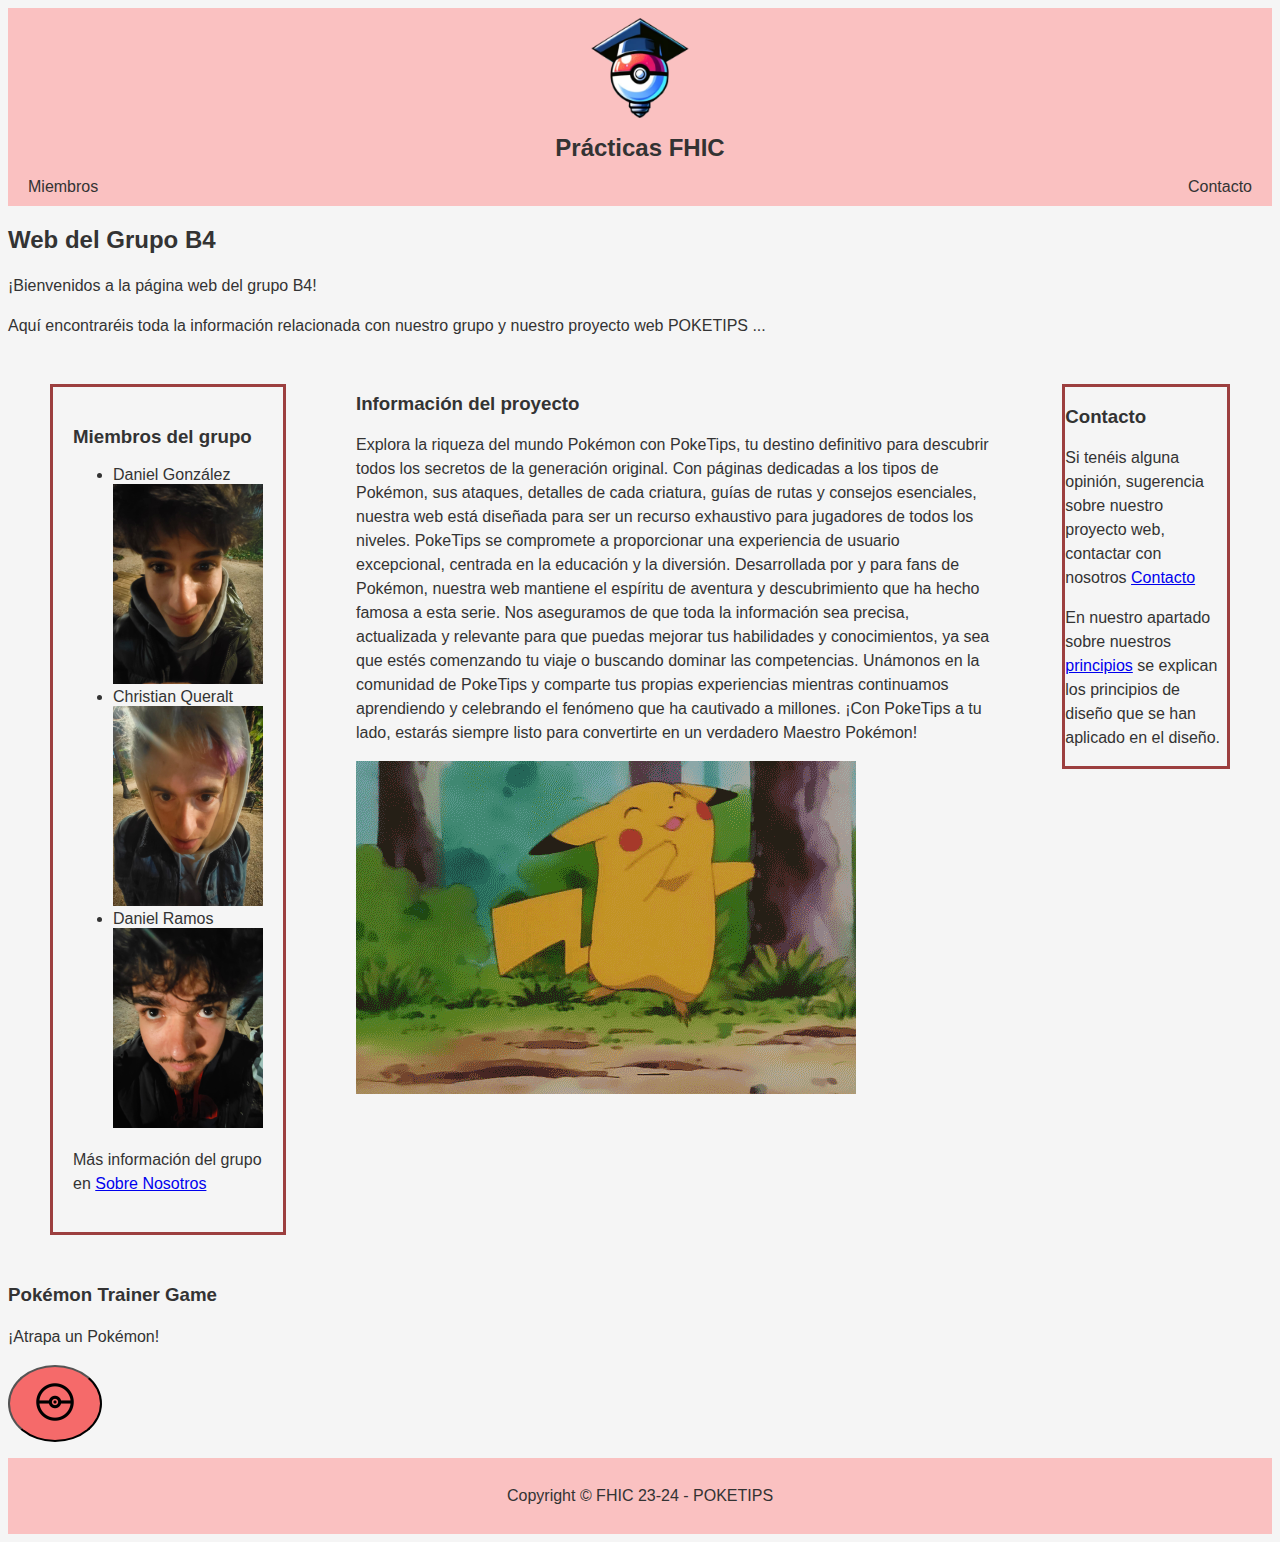
<file: index.html>
<!DOCTYPE html>
<html lang="es">
<head>
    <meta charset="UTF-8">
    <title>PokeTips</title>
    <link rel="icon" href="resources/logo.png" type="image/png">
    <link rel="stylesheet" href="style.css">    
</head>
<body>
    <header>
        <img src="resources/logo.png" alt="logo_poketips" style="width:100px; height:auto; display:block; margin:auto;">
        <h1>Prácticas FHIC</h1>
        <nav>
            <ul class="nav-menu">
                <li><a href='nosotros.html' title="Conócenos mejor!">Miembros</a></li>
                <li><a href='contacto.html' title="Cualquier duda es bienvenida :)">Contacto</a></li>
            </ul>
        </nav>
    </header>
    
    <main>
        <section>
            <h2>Web del Grupo B4</h2>
            <p>¡Bienvenidos a la página web del grupo B4!</p>
            <p>Aquí encontraréis toda la información relacionada con nuestro grupo y nuestro proyecto web POKETIPS ...</p>
        </section>
        
        
        <div class="container">
            <div class="members">
                <section>
                    <h3>Miembros del grupo</h3>
                    <ul>
                        <li>Daniel González <img src="resources/lil.jpeg" title="Lil Dani" alt="LIL" width="150" height="200"></li>
                        <li>Christian Queralt <img src="resources/chris.jpeg" title="Chris" alt="CHRIS" width="150" height="200"></li>
                        <li>Daniel Ramos <img src="resources/big.jpeg" title="Big Dani" alt="BIG" width="150" height="200"></li>
                    </ul>
                    <p>Más información del grupo en <a href="nosotros.html">Sobre Nosotros</a></p>
                </section>
            </div>
            
            <div class="main_content">
                <section>
                    <h3>Información del proyecto</h3>
                    <p>Explora la riqueza del mundo Pokémon con PokeTips, tu destino definitivo para descubrir todos los secretos de la generación original. 
                        Con páginas dedicadas a los tipos de Pokémon, sus ataques, detalles de cada criatura, guías de rutas y consejos esenciales, nuestra web está diseñada para ser un recurso exhaustivo para jugadores de todos los niveles.
                        PokeTips se compromete a proporcionar una experiencia de usuario excepcional, centrada en la educación y la diversión. 
                        Desarrollada por y para fans de Pokémon, nuestra web mantiene el espíritu de aventura y descubrimiento que ha hecho famosa a esta serie. 
                        Nos aseguramos de que toda la información sea precisa, actualizada y relevante para que puedas mejorar tus habilidades y conocimientos, ya sea que estés comenzando tu viaje o buscando dominar las competencias.
                        Unámonos en la comunidad de PokeTips y comparte tus propias experiencias mientras continuamos aprendiendo y celebrando el fenómeno que ha cautivado a millones. ¡Con PokeTips a tu lado, estarás siempre listo para convertirte en un verdadero Maestro Pokémon!
                    </p>
                </section>
                
                <section>
                    <img src="resources/pikachu_bailando.gif" alt="Animated GIF">
                </section>
            </div>
    
            <div class="contact-section">
                <section>
                    <h3>Contacto</h3>
                    <p>Si tenéis alguna opinión, sugerencia sobre nuestro proyecto web, contactar con nosotros <a href="contacto.html">Contacto</a></p>
                    <p>En nuestro apartado sobre nuestros <a href="principiosDiseno.html">principios</a> se explican los principios de diseño que se han aplicado en el diseño.</p>
                </section>
            </div>
        </div>
    
    <section>
        <h3>Pokémon Trainer Game</h3>
        <p>¡Atrapa un Pokémon!</p>
        <button onclick="catchPokemon()" class="pokeball-button">
            <img src="resources/pokeball_bw.png" alt="pokeball" class="pokeball-image" height="50" width="auto">
        </button>
        <p id="pokemon"></p>
    </section>

    <script>
        function catchPokemon() {
        const pokemons = [
            "Bulbasaur", "Ivysaur", "Venusaur", "Charmander", "Charmeleon", "Charizard", "Squirtle", "Wartortle", "Blastoise", "Caterpie",
            "Metapod", "Butterfree", "Weedle", "Kakuna", "Beedrill", "Pidgey", "Pidgeotto", "Pidgeot", "Rattata", "Raticate",
            "Spearow", "Fearow", "Ekans", "Arbok", "Pikachu", "Raichu", "Sandshrew", "Sandslash", "Nidoran♀", "Nidorina",
            "Nidoqueen", "Nidoran♂", "Nidorino", "Nidoking", "Clefairy", "Clefable", "Vulpix", "Ninetales", "Jigglypuff", "Wigglytuff",
            "Zubat", "Golbat", "Oddish", "Gloom", "Vileplume", "Paras", "Parasect", "Venonat", "Venomoth", "Diglett",
            "Dugtrio", "Meowth", "Persian", "Psyduck", "Golduck", "Mankey", "Primeape", "Growlithe", "Arcanine", "Poliwag",
            "Poliwhirl", "Poliwrath", "Abra", "Kadabra", "Alakazam", "Machop", "Machoke", "Machamp", "Bellsprout", "Weepinbell",
            "Victreebel", "Tentacool", "Tentacruel", "Geodude", "Graveler", "Golem", "Ponyta", "Rapidash", "Slowpoke", "Slowbro",
            "Magnemite", "Magneton", "Farfetch'd", "Doduo", "Dodrio", "Seel", "Dewgong", "Grimer", "Muk", "Shellder",
            "Cloyster", "Gastly", "Haunter", "Gengar", "Onix", "Drowzee", "Hypno", "Krabby", "Kingler", "Voltorb",
            "Electrode", "Exeggcute", "Exeggutor", "Cubone", "Marowak", "Hitmonlee", "Hitmonchan", "Lickitung", "Koffing", "Weezing",
            "Rhyhorn", "Rhydon", "Chansey", "Tangela", "Kangaskhan", "Horsea", "Seadra", "Goldeen", "Seaking", "Staryu",
            "Starmie", "Mr. Mime", "Scyther", "Jynx", "Electabuzz", "Magmar", "Pinsir", "Tauros", "Magikarp", "Gyarados",
            "Lapras", "Ditto", "Eevee", "Vaporeon", "Jolteon", "Flareon", "Porygon", "Omanyte", "Omastar", "Kabuto",
            "Kabutops", "Aerodactyl", "Snorlax", "Articuno", "Zapdos", "Moltres", "Dratini", "Dragonair", "Dragonite", "Mewtwo",
            "Mew"
        ];
            const randomIndex = Math.floor(Math.random() * pokemons.length);
            const pokemon = pokemons[randomIndex];
            alert(`¡Has atrapado un ${pokemon}!`);
        }
    </script>
    
    <footer>
        <p>Copyright © FHIC 23-24 - POKETIPS</p>
    </footer>
</body>
</html>
</file>
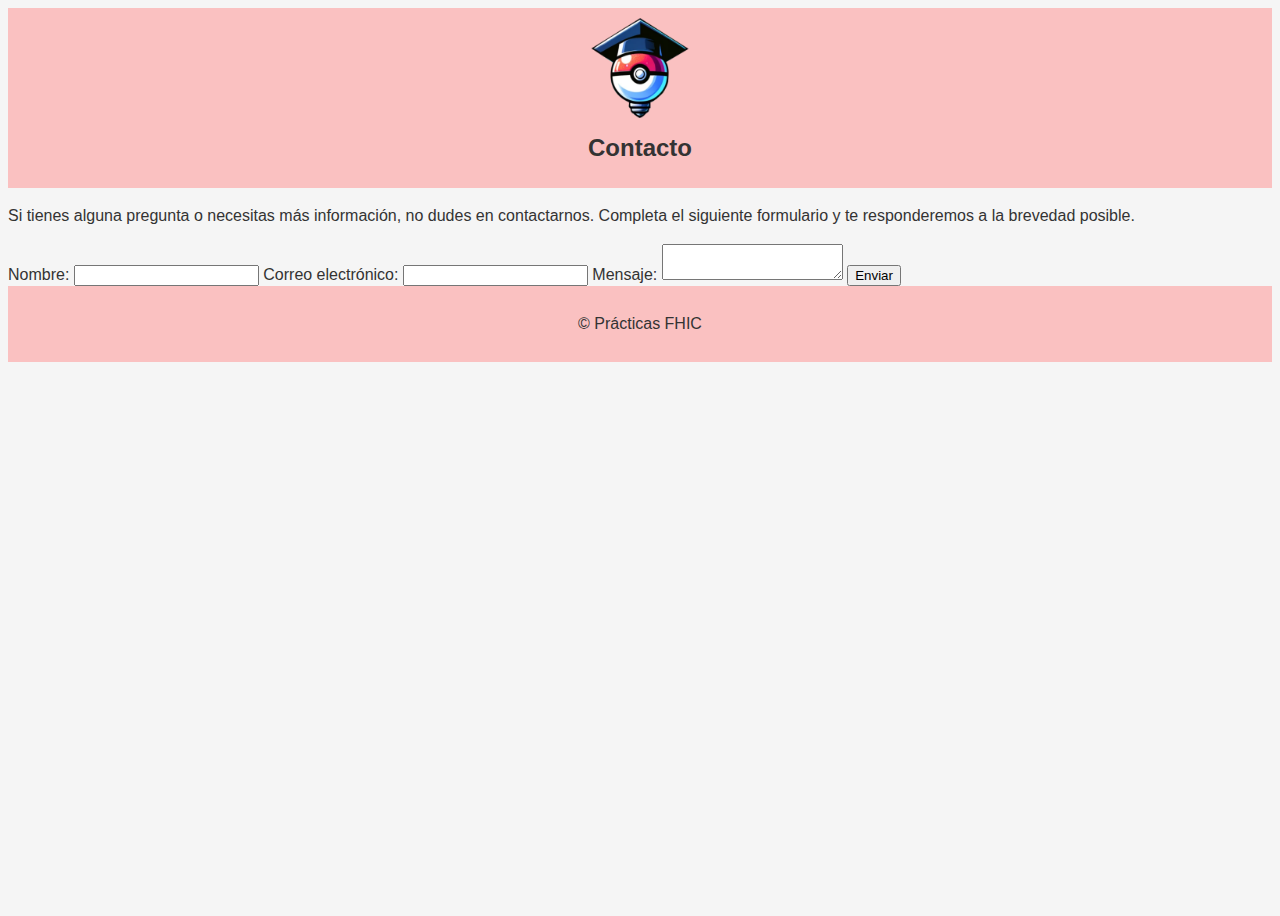
<file: contacto.html>
<!DOCTYPE html>
<html lang="es">
<head>
    <meta charset="UTF-8">
    <title>Contacto - PokeTips</title>
    <link rel="icon" href="logo.png" type="image/png">
    <link rel="stylesheet" href="style.css">    
</head>
<body>
    <header>
        <img src="resources/logo.png" alt="logo_poketips" style="width:100px; height:auto; display:block; margin:auto;">
        <h1>Contacto</h1>
    </header>
    
    <main>
        <section>
            <p>Si tienes alguna pregunta o necesitas más información, no dudes en contactarnos. Completa el siguiente formulario y te responderemos a la brevedad posible.</p>
            <form action="enviar.php" method="post">
                <label for="nombre">Nombre:</label>
                <input type="text" id="nombre" name="nombre" required>
                
                <label for="email">Correo electrónico:</label>
                <input type="email" id="email" name="email" required>
                
                <label for="mensaje">Mensaje:</label>
                <textarea id="mensaje" name="mensaje" required></textarea>
                
                <input type="submit" value="Enviar">
            </form>
        </section>
    </main>
    
    <footer>
        <p>© Prácticas FHIC</p>
    </footer>
</body>
</html>
</file>
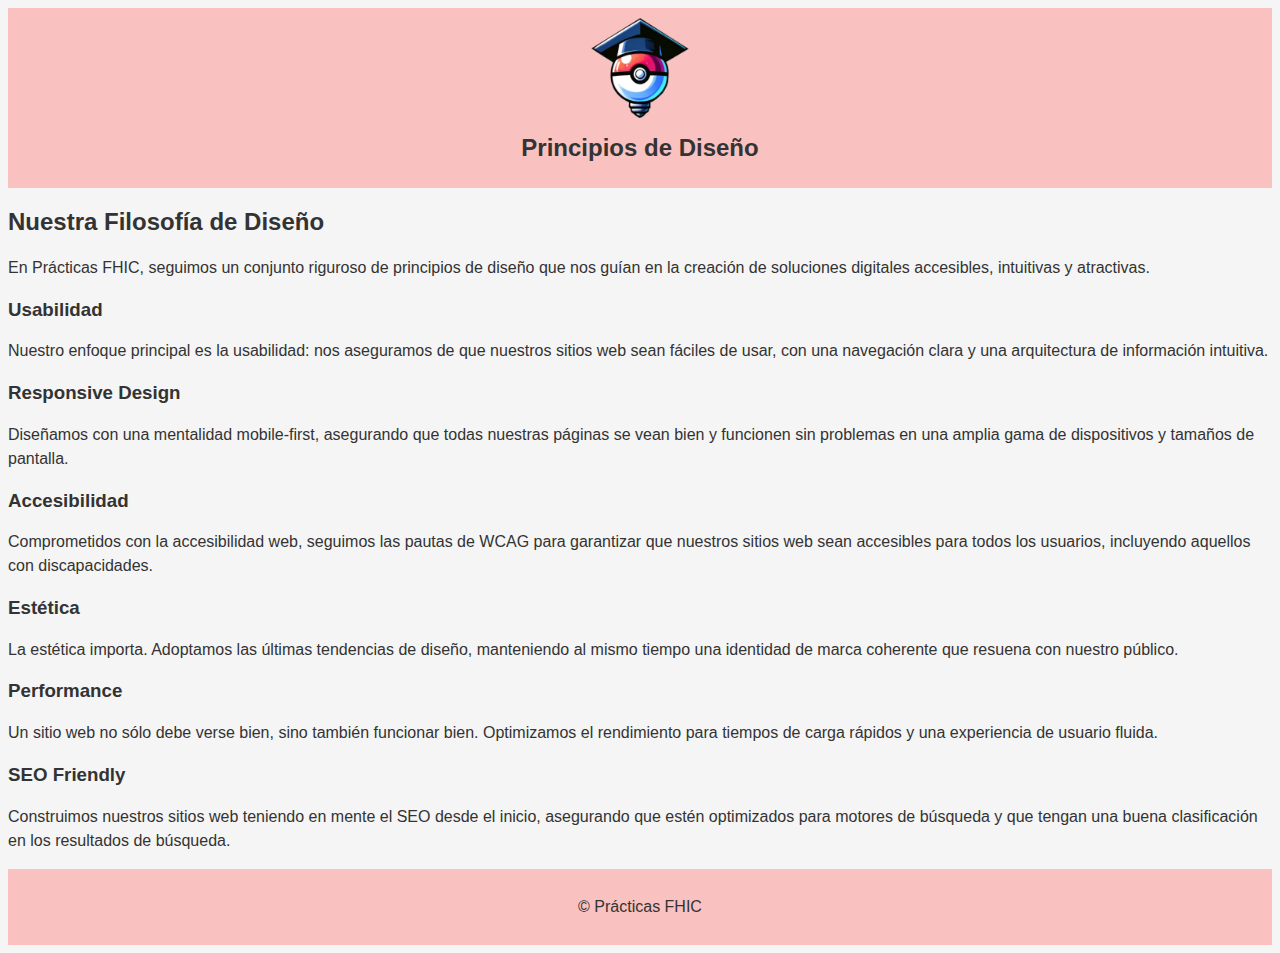
<file: principiosD.html>
<!DOCTYPE html>
<html lang="es">
<head>
    <meta charset="UTF-8">
    <title>Principios de Diseño - PokeTips</title>
    <link rel="icon" href="logo.png" type="image/png">
    <link rel="stylesheet" href="style.css">    
</head>
<body>
    <header>
        <img src="resources/logo.png" alt="logo_poketips" style="width:100px; height:auto; display:block; margin:auto;">
        <h1>Principios de Diseño</h1>
    </header>
    
    <main>
        <section>
            <h2>Nuestra Filosofía de Diseño</h2>
            <p>En Prácticas FHIC, seguimos un conjunto riguroso de principios de diseño que nos guían en la creación de soluciones digitales accesibles, intuitivas y atractivas.</p>
        </section>
        
        <section>
            <h3>Usabilidad</h3>
            <p>Nuestro enfoque principal es la usabilidad: nos aseguramos de que nuestros sitios web sean fáciles de usar, con una navegación clara y una arquitectura de información intuitiva.</p>
        </section>
        
        <section>
            <h3>Responsive Design</h3>
            <p>Diseñamos con una mentalidad mobile-first, asegurando que todas nuestras páginas se vean bien y funcionen sin problemas en una amplia gama de dispositivos y tamaños de pantalla.</p>
        </section>
        
        <section>
            <h3>Accesibilidad</h3>
            <p>Comprometidos con la accesibilidad web, seguimos las pautas de WCAG para garantizar que nuestros sitios web sean accesibles para todos los usuarios, incluyendo aquellos con discapacidades.</p>
        </section>
        
        <section>
            <h3>Estética</h3>
            <p>La estética importa. Adoptamos las últimas tendencias de diseño, manteniendo al mismo tiempo una identidad de marca coherente que resuena con nuestro público.</p>
        </section>
        
        <section>
            <h3>Performance</h3>
            <p>Un sitio web no sólo debe verse bien, sino también funcionar bien. Optimizamos el rendimiento para tiempos de carga rápidos y una experiencia de usuario fluida.</p>
        </section>
        
        <section>
            <h3>SEO Friendly</h3>
            <p>Construimos nuestros sitios web teniendo en mente el SEO desde el inicio, asegurando que estén optimizados para motores de búsqueda y que tengan una buena clasificación en los resultados de búsqueda.</p>
        </section>
    </main>
    
    <footer>
        <p>© Prácticas FHIC</p>
    </footer>
</body>
</html>
</file>
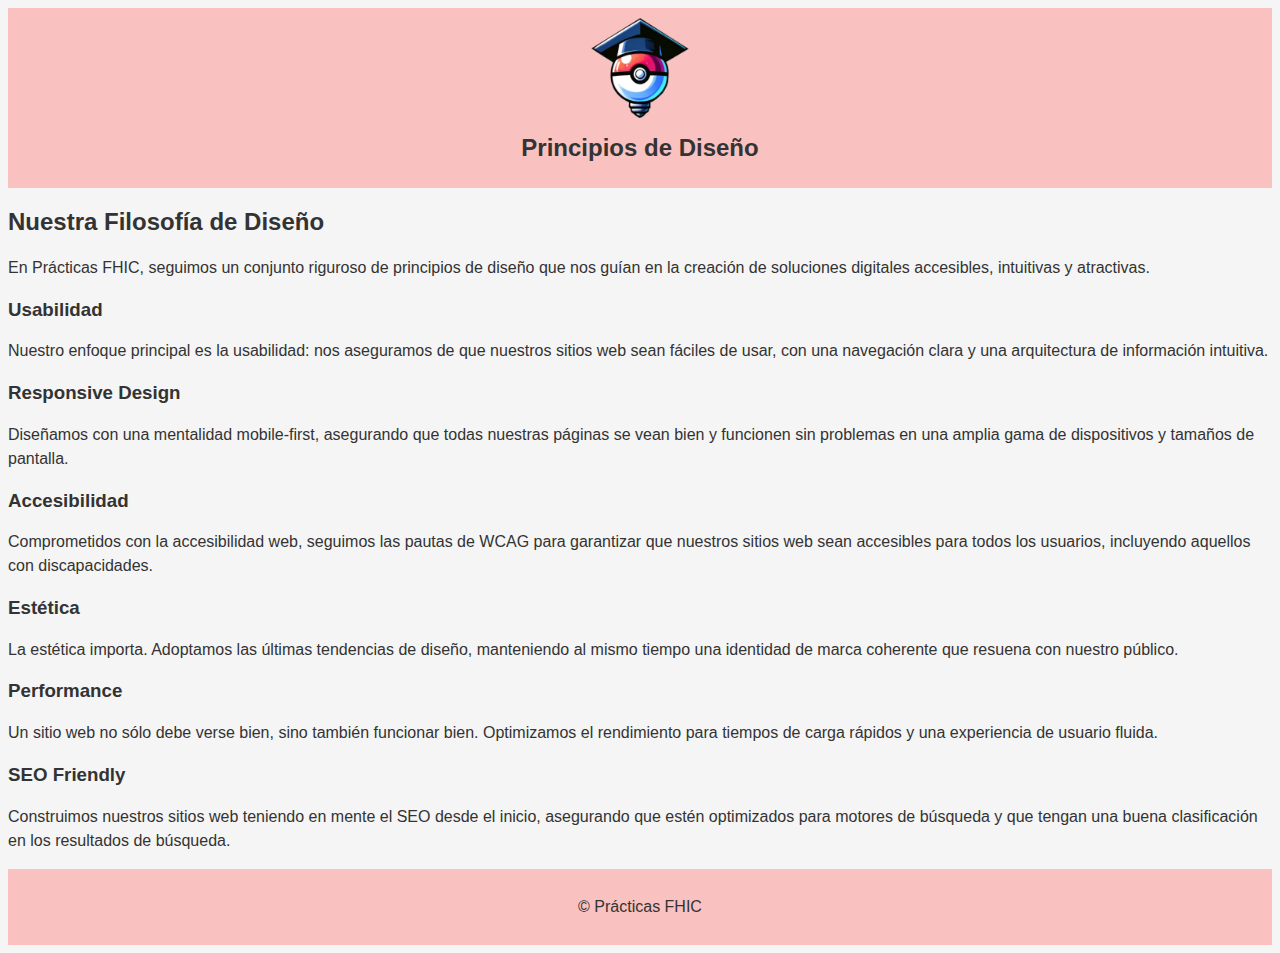
<file: principiosDiseno.html>
<!DOCTYPE html>
<html lang="es">
<head>
    <meta charset="UTF-8">
    <title>Principios de Diseño - PokeTips</title>
    <link rel="icon" href="logo.png" type="image/png">
    <link rel="stylesheet" href="style.css">   
</head>
<body>
    <header>
        <img src="resources/logo.png" alt="logo_poketips" style="width:100px; height:auto; display:block; margin:auto;">
        <h1>Principios de Diseño</h1>
    </header>
    
    <main>
        <section>
            <h2>Nuestra Filosofía de Diseño</h2>
            <p>En Prácticas FHIC, seguimos un conjunto riguroso de principios de diseño que nos guían en la creación de soluciones digitales accesibles, intuitivas y atractivas.</p>
        </section>
        
        <section>
            <h3>Usabilidad</h3>
            <p>Nuestro enfoque principal es la usabilidad: nos aseguramos de que nuestros sitios web sean fáciles de usar, con una navegación clara y una arquitectura de información intuitiva.</p>
        </section>
        
        <section>
            <h3>Responsive Design</h3>
            <p>Diseñamos con una mentalidad mobile-first, asegurando que todas nuestras páginas se vean bien y funcionen sin problemas en una amplia gama de dispositivos y tamaños de pantalla.</p>
        </section>
        
        <section>
            <h3>Accesibilidad</h3>
            <p>Comprometidos con la accesibilidad web, seguimos las pautas de WCAG para garantizar que nuestros sitios web sean accesibles para todos los usuarios, incluyendo aquellos con discapacidades.</p>
        </section>
        
        <section>
            <h3>Estética</h3>
            <p>La estética importa. Adoptamos las últimas tendencias de diseño, manteniendo al mismo tiempo una identidad de marca coherente que resuena con nuestro público.</p>
        </section>
        
        <section>
            <h3>Performance</h3>
            <p>Un sitio web no sólo debe verse bien, sino también funcionar bien. Optimizamos el rendimiento para tiempos de carga rápidos y una experiencia de usuario fluida.</p>
        </section>
        
        <section>
            <h3>SEO Friendly</h3>
            <p>Construimos nuestros sitios web teniendo en mente el SEO desde el inicio, asegurando que estén optimizados para motores de búsqueda y que tengan una buena clasificación en los resultados de búsqueda.</p>
        </section>
    </main>
    
    <footer>
        <p>© Prácticas FHIC</p>
    </footer>
</body>
</html>
</file>
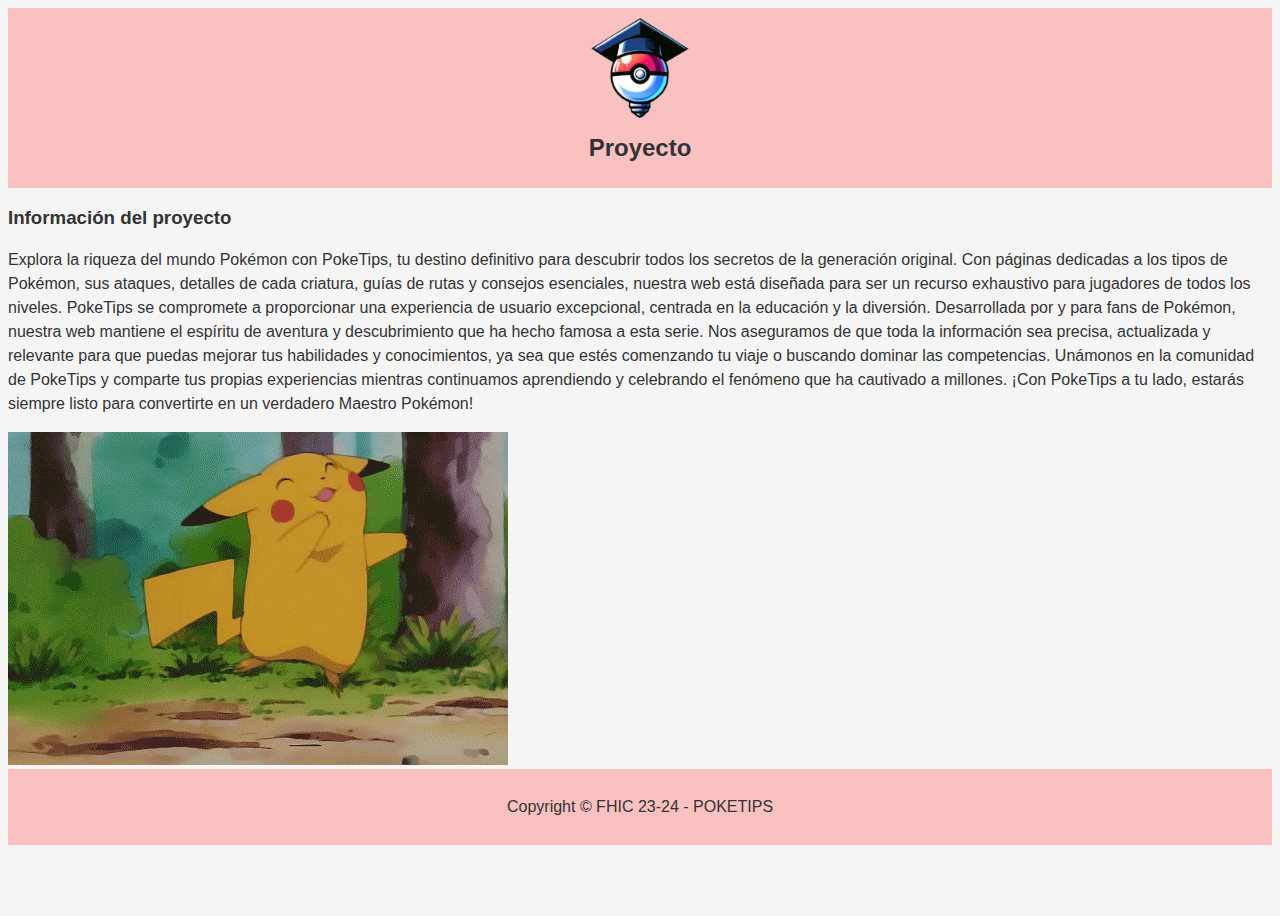
<file: proyecto.html>
<!DOCTYPE html>
<html lang="es">
<head>
    <meta charset="UTF-8">
    <title>Proyecto - PokeTips</title>
    <link rel="icon" href="logo.png" type="image/png">
    <link rel="stylesheet" href="style.css">    
</head>

<body>
    <header>
        <img src="resources/logo.png" alt="logo_poketips" style="width:100px; height:auto; display:block; margin:auto;">
        <h1>Proyecto</h1>
    </header>
    
    <main>
        <section>
            <h3>Información del proyecto</h3>
            <p>Explora la riqueza del mundo Pokémon con PokeTips, tu destino definitivo para descubrir todos los secretos de la generación original. 
                Con páginas dedicadas a los tipos de Pokémon, sus ataques, detalles de cada criatura, guías de rutas y consejos esenciales, nuestra web está diseñada para ser un recurso exhaustivo para jugadores de todos los niveles.
                PokeTips se compromete a proporcionar una experiencia de usuario excepcional, centrada en la educación y la diversión. 
                Desarrollada por y para fans de Pokémon, nuestra web mantiene el espíritu de aventura y descubrimiento que ha hecho famosa a esta serie. 
                Nos aseguramos de que toda la información sea precisa, actualizada y relevante para que puedas mejorar tus habilidades y conocimientos, ya sea que estés comenzando tu viaje o buscando dominar las competencias.
                Unámonos en la comunidad de PokeTips y comparte tus propias experiencias mientras continuamos aprendiendo y celebrando el fenómeno que ha cautivado a millones. ¡Con PokeTips a tu lado, estarás siempre listo para convertirte en un verdadero Maestro Pokémon!
            </p>
        </section>

        
        <section>
            <img src="resources/pikachu_bailando.gif" alt="Animated GIF">
        </section>
    </main>
    
    <footer>
        <p>Copyright © FHIC 23-24 - POKETIPS</p>
    </footer>
</body>
</html>
</file>
<file: style.css>
body {
    font-family: Arial, sans-serif;
    background-color: #f5f5f5;
    color: #333;
    display: flex;
    flex-direction: column;
    min-height: 100vh;
}

.container {
    display: flex; /* Aplicar flexbox */
    justify-content: space-between; /* Distribueix el contingut */
    align-items: start; /* Alinea els elements al principi */
    gap: 60px; /* Espai entre les columnes */
    margin: 0 auto;
    padding: 20px;
    max-width: 1200px; /* O el mida que prefereixis */
}

.contact-section {
    width: 2000px;
    border: 3px solid #9c3f3f;
    margin: 10px;
}

h1 {
    font-size: 24px;
    font-weight: bold;
    color: #333;
    
}

p {
    font-size: 16px;
    line-height: 1.5;
}

button {
    padding: 10px 20px;
    background-color: rgb(245, 106, 106);
    color: #333;
    text-decoration: none;
    border-radius: 100%;
    transition: background-color 0.3s ease;
}

button:hover {
    background-color: #fffde4;
}

.nav-menu {
    display: flex;
    justify-content: space-between;
    list-style: none;
    margin: 0;
    padding: 0;

    
}

.nav-menu li {
    margin-right: 20px;
}

.nav-menu li a {
    text-decoration: none;
    color: #333;
    transition: color 0.3s ease;
}

.nav-menu li:last-child {
    margin-right: 0;
}

.nav-menu li a:hover {
    color: #ff9900;
}

/* Afegeix estils per a la secció principal i la barra lateral */
.main-content {
    display: flex;
    flex-direction: column; /* Configura els fills en columna */
    flex-grow: 2; /* Permet que aquest element creixi */
    margin-right: 20px; 
    
}

.sidebar {
    display: flex;
    flex-direction: column;
    flex-grow: 1; /* Permet que aquest element creixi */
}

.members, .main-content, .sidebar {
    border: 3px solid #9c3f3f; /* Ajusta el color y grosor del borde según prefieras */
    padding: 20px; /* Añade algo de espacio dentro de los bordes */
    margin: 10px; /* Añade algo de espacio entre las columnas si es necesario */
}

/* Afegeix estils per al peu de pàgina */
footer {
    background-color: #fac1c1;
    color: #333;
    padding: 10px 20px;
    text-align: center;
}

/* Afegeix estils per a la capçalera */
header {
    background-color: #fac1c1;
    color: white;
    padding: 10px 20px;
    text-align: center;
}

/* Media queries per a responsivitat */
@media (max-width: 768px) {
    .container {
        flex-direction: column;
    }

    .main-content {
        margin-right: 0;
        
    }
}
</file>
